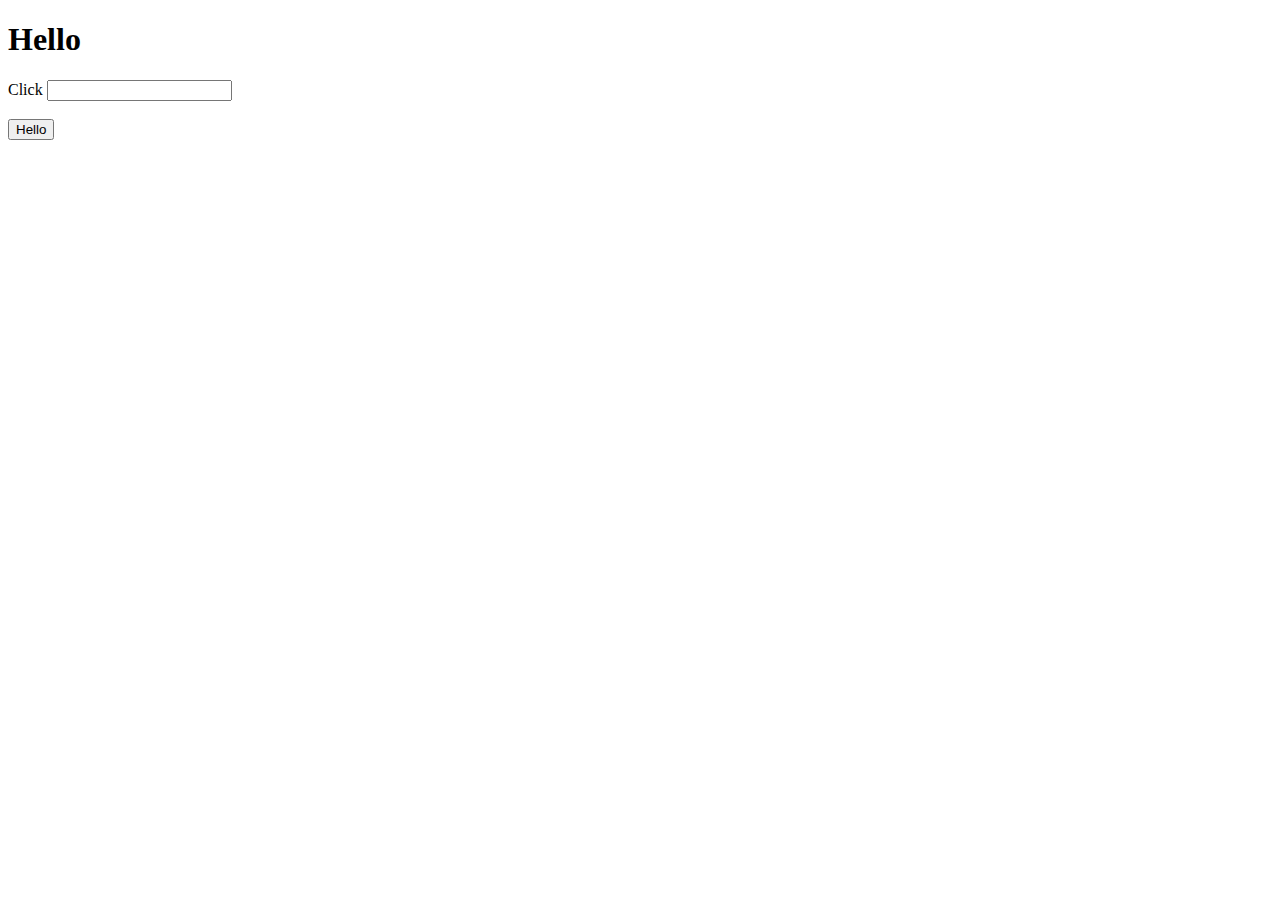
<file: New folder/prac.html>
<!DOCTYPE html>
<html lang="en">
<head>
    <meta charset="UTF-8">
    <meta name="viewport" content="width=device-width, initial-scale=1.0">
    <title>Document</title>
    <script src="./prac.js"></script>
</head>
<body>
   
   
       <h1>Hello</h1>
       <label for="square">Click</label>
       <input type="text"><br><br>
       <button  type="submit">Hello</button>
       <script>
         
            
         
      console.log('first')
   </script>
</body>
</html>
</file>
